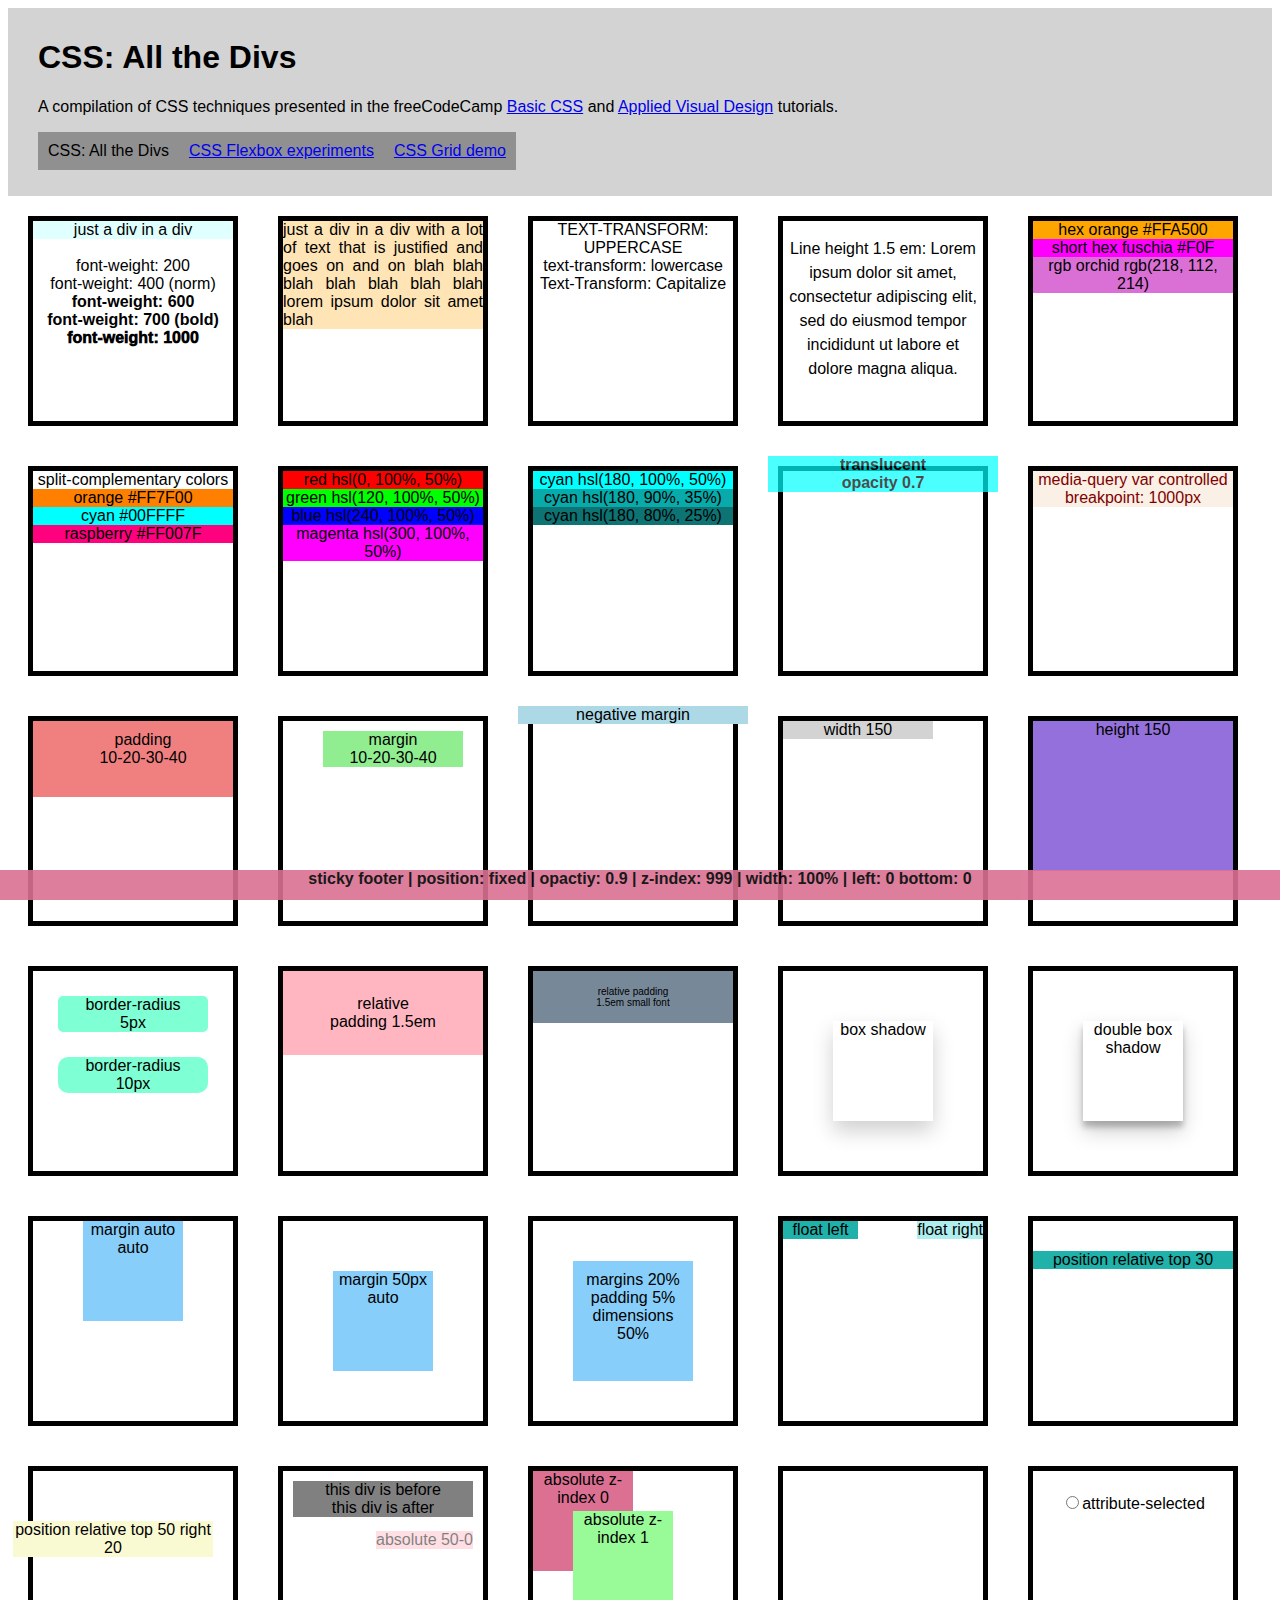
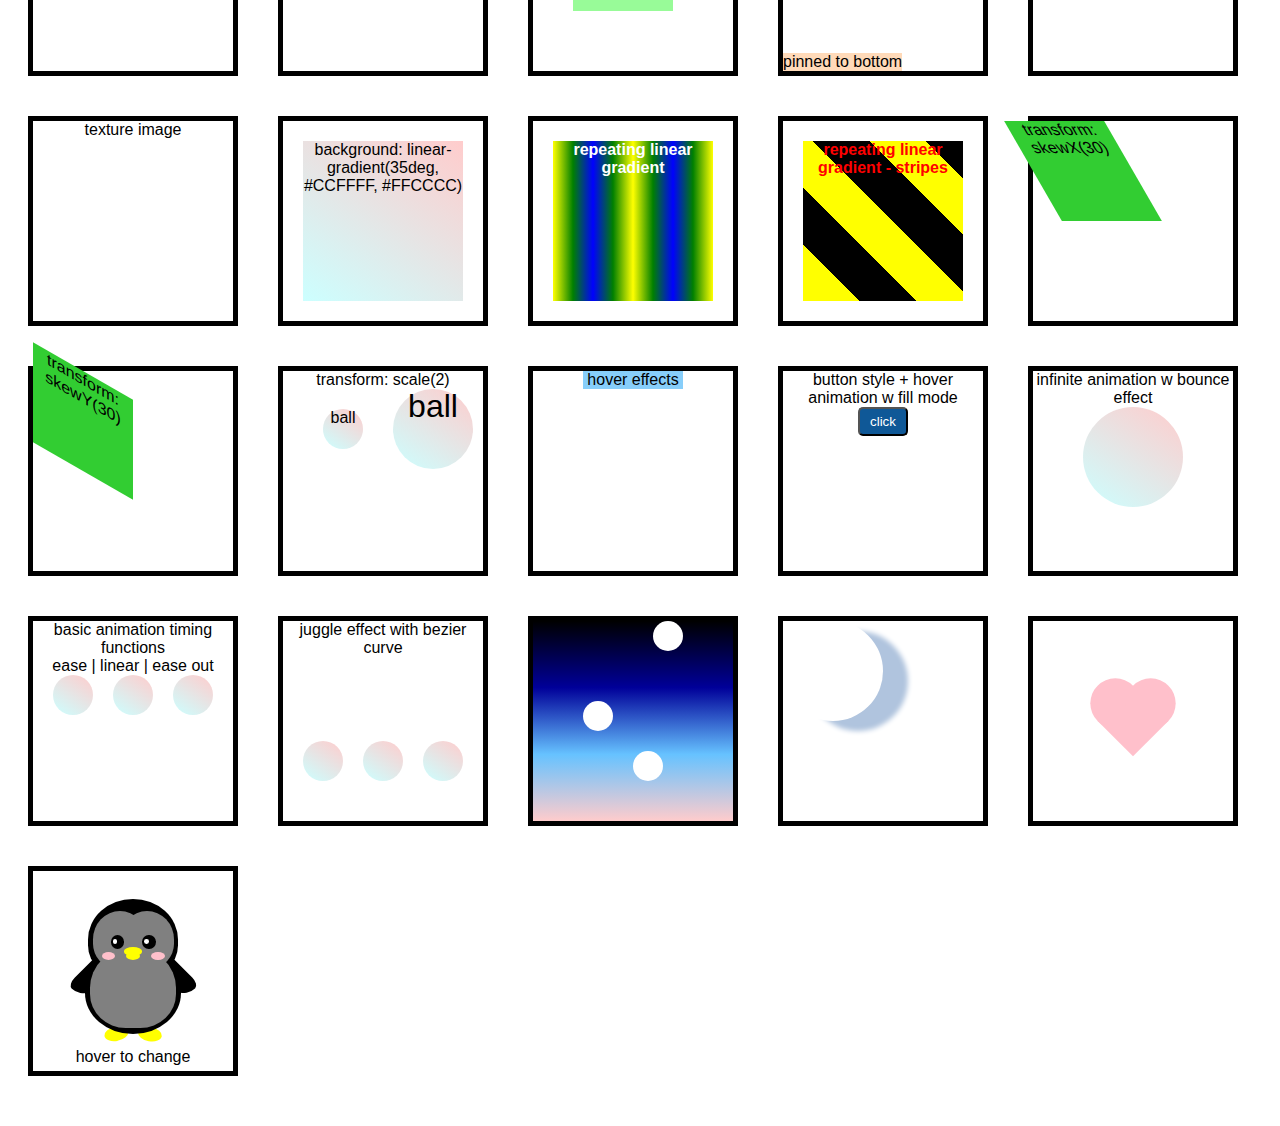
<file: index.html>
<!DOCTYPE html>
<html lang="en">
<head>
    <meta charset="UTF-8">
    <meta name="viewport" content="width=device-width, initial-scale=1.0">
    <title>CSS: All the Divs</title>

    <link rel="stylesheet" href="div-styles.css">
</head>
<body>
    <header id="main-header">
        <h1>CSS: All the Divs</h1>
        <p>A compilation of CSS techniques presented in the freeCodeCamp
            <a title="freeCodeCamp CSS tutorial" href="https://www.freecodecamp.org/learn/responsive-web-design/basic-css/">Basic CSS</a>
            and <a title="freeCodeCamp design tutorial" href="https://www.freecodecamp.org/learn/responsive-web-design/applied-visual-design">Applied Visual Design</a> tutorials.</p>
        <nav>
            <ul>
                <li>CSS: All the Divs</li>
                <li><a href="flex-box.html">CSS Flexbox experiments</a></li>
                <li><a href="grid.html">CSS Grid demo</a></li>
            </ul>
        </nav>
    </header>
    <main>
        <!-- text -->
        <div class="outer">
            <div style="background-color: lightcyan;">just a div in a div</div>
            <div>&nbsp;</div>
            <div style="font-weight: 200">font-weight: 200</div>
            <div style="font-weight: 400">font-weight: 400 (norm)</div>
            <div style="font-weight: 600">font-weight: 600</div>
            <div style="font-weight: 800">font-weight: 700 (bold)</div>
            <div style="font-weight: 1000">font-weight: 1000</div>
        </div>
        <div class="outer"> <div id="just-div-justify">just a div in a div with a lot of text that is justified and goes on and on blah blah blah blah blah blah blah lorem ipsum dolor sit amet blah</div> </div>
        <div class="outer">
            <div style="text-transform: uppercase;">text-transform: uppercase</div>
            <div style="text-transform: lowercase;">TEXT-TRANSFORM: LOWERCASE</div>
            <div style="text-transform: capitalize;">text-transform: capitalize</div>
        </div>
        <div class="outer"> <p style="line-height: 1.5em;">Line height 1.5 em: Lorem ipsum dolor sit amet, consectetur adipiscing elit, sed do eiusmod tempor incididunt ut labore et dolore magna aliqua.</p> </div>

        <!-- coloring -->
        <div class="outer">
            <div style="background-color: #FFA500;">hex orange #FFA500</div>
            <div style="background-color: #F0F;">short hex fuschia #F0F</div>
            <div style="background-color: rgb(218, 112, 214);">rgb orchid rgb(218, 112, 214)</div>
        </div>
        <div class="outer">
            <div>split-complementary colors</div>
            <div style="background-color: #FF7F00">orange #FF7F00</div>
            <div style="background-color: #00FFFF">cyan #00FFFF</div>
            <div style="background-color: #FF007F">raspberry #FF007F</div>
        </div>
        <div class="outer">
            <div style="background-color: hsl(0, 100%, 50%);"> red hsl(0, 100%, 50%) </div>
            <div style="background-color: hsl(120, 100%, 50%);"> green hsl(120, 100%, 50%) </div>
            <div style="background-color: hsl(240, 100%, 50%);"> blue hsl(240, 100%, 50%) </div>
            <div style="background-color: hsl(300, 100%, 50%);">magenta hsl(300, 100%, 50%)</div>
        </div>
        <div class="outer">
            <div style="background-color: hsl(180, 100%, 50%);"> cyan hsl(180, 100%, 50%) </div>
            <div style="background-color: hsl(180, 90%, 35%);"> cyan hsl(180, 90%, 35%) </div>
            <div style="background-color: hsl(180, 80%, 25%);"> cyan hsl(180, 80%, 25%) </div>
        </div>
        <div class="outer"> <div id="translucent">translucent <br> opacity 0.7 </div> </div>
        <div class="outer"> <div id="media-query-controlled">media-query var controlled <br> breakpoint: 1000px </div> </div>

        <!-- dimensions, padding, and margin -->
        <div class="outer"> <div id="padding-10-20-30-40">padding <br> 10-20-30-40</div> </div>
        <div class="outer"> <div id="margin-10-20-30-40">margin <br> 10-20-30-40</div> </div>
        <div class="outer"> <div id="negative-margin">negative margin</div> </div>
        <div class="outer"> <div id="width-150">width 150</div> </div>
        <div class="outer"> <div id="height-150">height 150</div> </div>
        <div class="outer">
            <div id="border-radius-5">border-radius <br> 5px</div>
            <div id="border-radius-10">border-radius <br> 10px</div>
        </div>
        <div class="outer"> <div id="relative-padding">relative <br> padding 1.5em</div> </div>
        <div class="outer"> <div id="relative-padding-small">relative padding <br> 1.5em small font</div> </div>
        <div class="outer"> <div id="box-shadow">box shadow</div> </div>
        <div class="outer"> <div id="double-box-shadow">double box shadow</div> </div>
        <div class="outer"> <div id="margin-auto"> margin auto auto </div> </div>
        <div class="outer"> <div id="margin-50-auto"> margin 50px auto </div> </div>
        <div class="outer"> <div id="pct-margin-20-dimen-50"> margins 20% <br> padding 5% <br> dimensions <br> 50% </div> </div>
        <div class="outer"> <div id="float-left">float left</div> <div id="float-right">float right</div> </div>
        <div class="outer"> <div id="relative-top-30">position relative top 30</div> </div>
        <div class="outer"> <div id="relative-top-50-right-20">position relative top 50 right 20</div> </div>
        <div class="outer"> <div class="relative-parent" id="back-of-absolute"> <div>this div is before</div> <div id="absolute">absolute 50-0</div> <div>this div is after</div> </div> </div>
        <div class="outer"> <div class="relative-parent"> <div id="abs-z-index-0">absolute z-index 0</div> <div id="abs-z-index-1">absolute z-index 1</div> </div> </div>
        <div class="outer"> <div class="relative-parent" style="height: 100%;"> <div id="pin-to-bottom">pinned to bottom</div> </div> </div>

        <!-- misc -->
        <div class="outer"> <label><input type="radio">attribute-selected</label> </div>

        <!-- fancy -->
        <div class="outer"> <div id="texture">texture image </div> </div>
        <div class="outer"> <div id="linear-gradient">background: linear-gradient(35deg, #CCFFFF, #FFCCCC)</div> </div>
        <div class="outer"> <div id="repeating-linear-gradient">repeating linear gradient</div>  </div>
        <div class="outer"> <div id="stripes">repeating linear gradient - stripes</div> </div>
        <div class="outer"> <div id="skew-x">transform: <br> skewX(30)</div> </div>
        <div class="outer"> <div id="skew-y">transform: <br> skewY(30)</div> </div>
        <div class="outer">
            <div> transform: scale(2) </div>
            <div class="relative-parent">
                <div class="gradient-ball" id="ball1">ball</div>
                <div class="gradient-ball" id="ball2">ball</div>
            </div>
        </div>
        <div class="outer"> <div id="hover-effects">hover effects</div> </div>
        <div class="outer">
            <div>button style + hover animation w fill mode</div>
            <button id="hover-button">click</button>
        </div>
        <div class="outer">
            <div class="relative-parent">
                <div>infinite animation w bounce effect</div>
                <div class="gradient-ball" id="bouncy-ball"></div>
            </div>
        </div>
        <div class="outer">
            <div class="relative-parent">
                <div>basic animation timing functions <br> ease | linear | ease out</div>
                <div class="gradient-ball" id="ease-ball"></div>
                <div class="gradient-ball" id="linear-ball"></div>
                <div class="gradient-ball" id="ease-out-ball"></div>
            </div>
        </div>
        <div class="outer">
            <div class="relative-parent">
                <div>juggle effect with bezier curve</div>
                <div class="gradient-ball" id="juggle-ball-1"></div>
                <div class="gradient-ball" id="juggle-ball-2"></div>
                <div class="gradient-ball" id="juggle-ball-3"></div>
            </div>
        </div>
        <div class="outer">
            <div id="night-sky">
                <div class="star" id="star1"></div>
                <div class="star" id="star2"></div>
                <div class="star" id="star3"></div>
            </div>
        </div>
        <div class="outer"> <div class="relative-parent"> <div id="moon"></div> </div> </div>
        <div class="outer"> <div class="relative-parent"> <div id="heart"></div> </div> </div>
        <div class="outer"> 
            <div class="relative-parent">
                <div class="penguin">
                    <div class="penguin-bottom">
                    <div class="right-hand"></div>
                    <div class="left-hand"></div>
                    <div class="right-feet"></div>
                    <div class="left-feet"></div>
                    </div>
                    <div class="penguin-top">
                    <div class="right-cheek"></div>
                    <div class="left-cheek"></div>
                    <div class="belly"></div>
                    <div class="right-eye">
                        <div class="sparkle"></div>
                    </div>
                    <div class="left-eye">
                        <div class="sparkle"></div>
                    </div>
                    <div class="blush-right"></div>
                    <div class="blush-left"></div>
                    <div class="beak-top"></div>
                    <div class="beak-bottom"></div>
                    </div>
                </div>
                <div id="under-penguin">
                    hover to change
                </div>
            </div>
        </div>

        <div id="footer-pad">&nbsp;</div>
        <footer>sticky footer | position: fixed | opactiy: 0.9 | z-index: 999 | width: 100% | left: 0 bottom: 0</footer>
    </main>
</body>
</html>
</file>
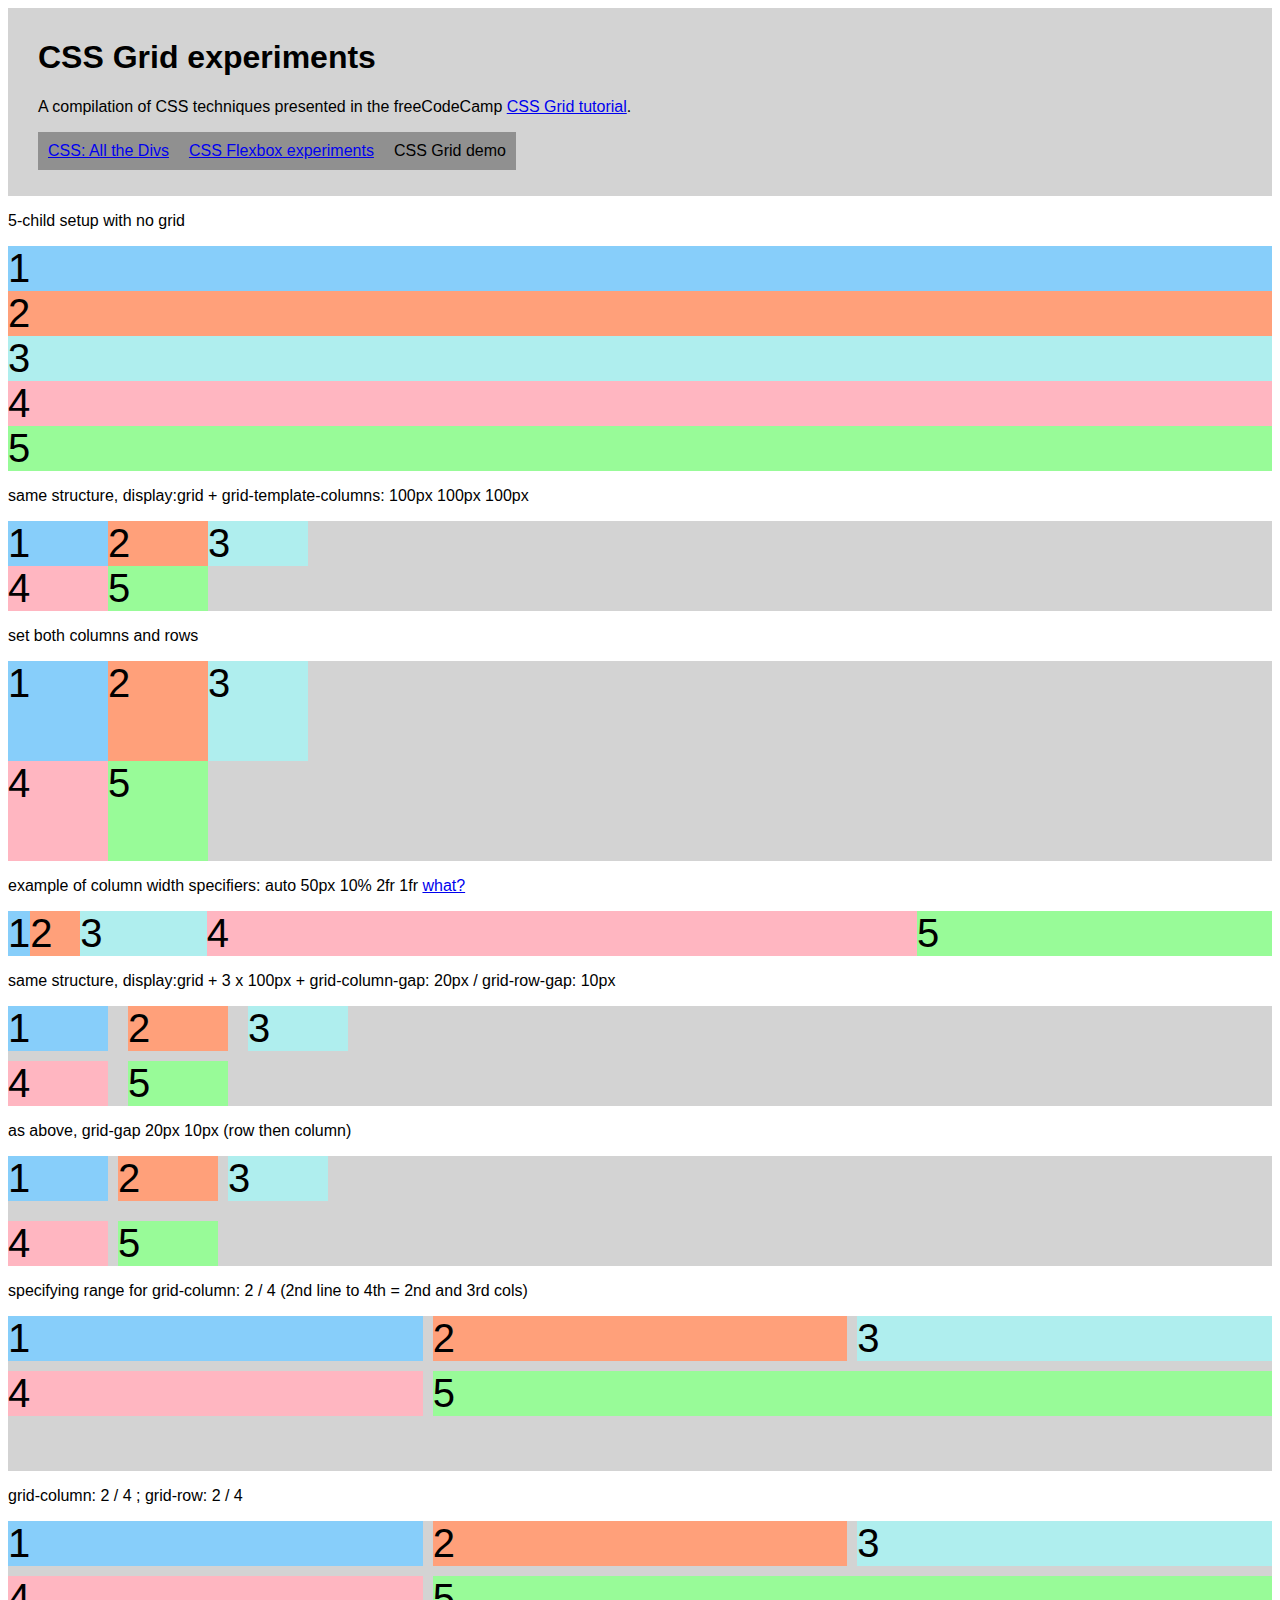
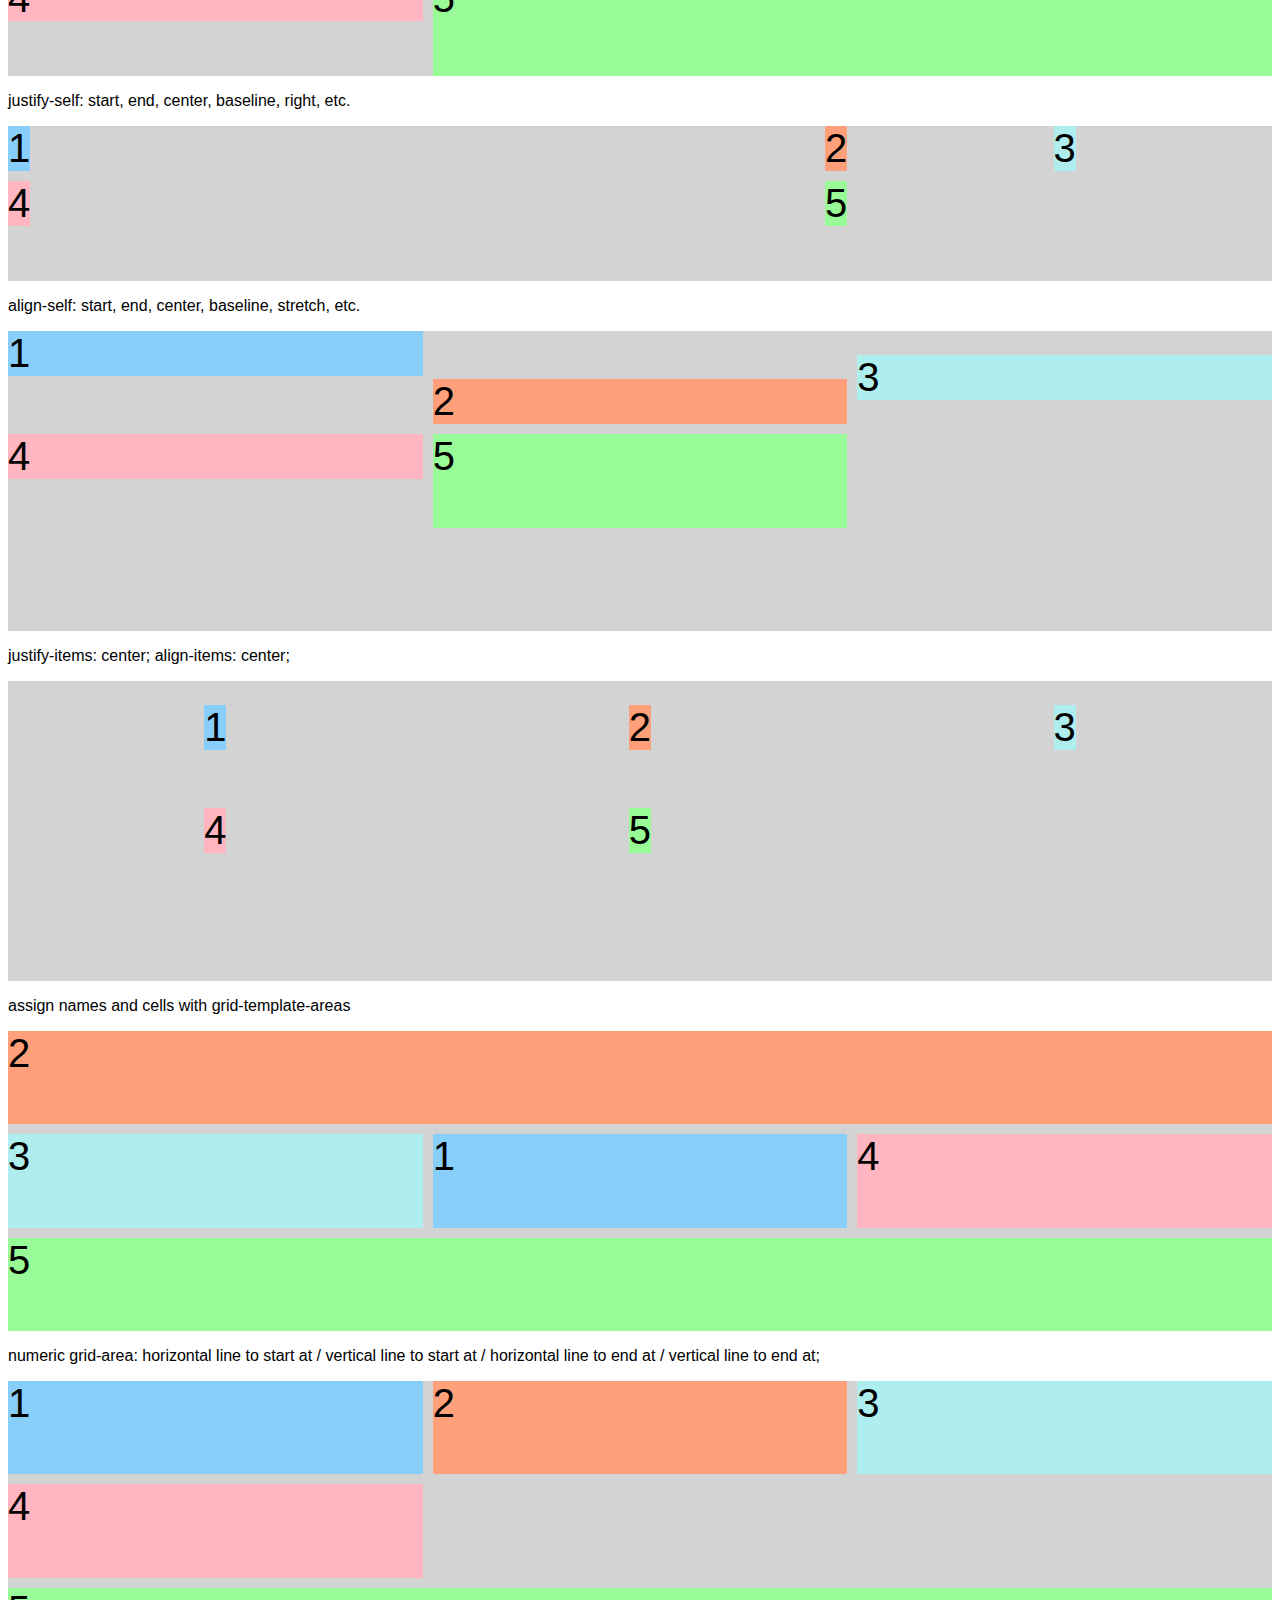
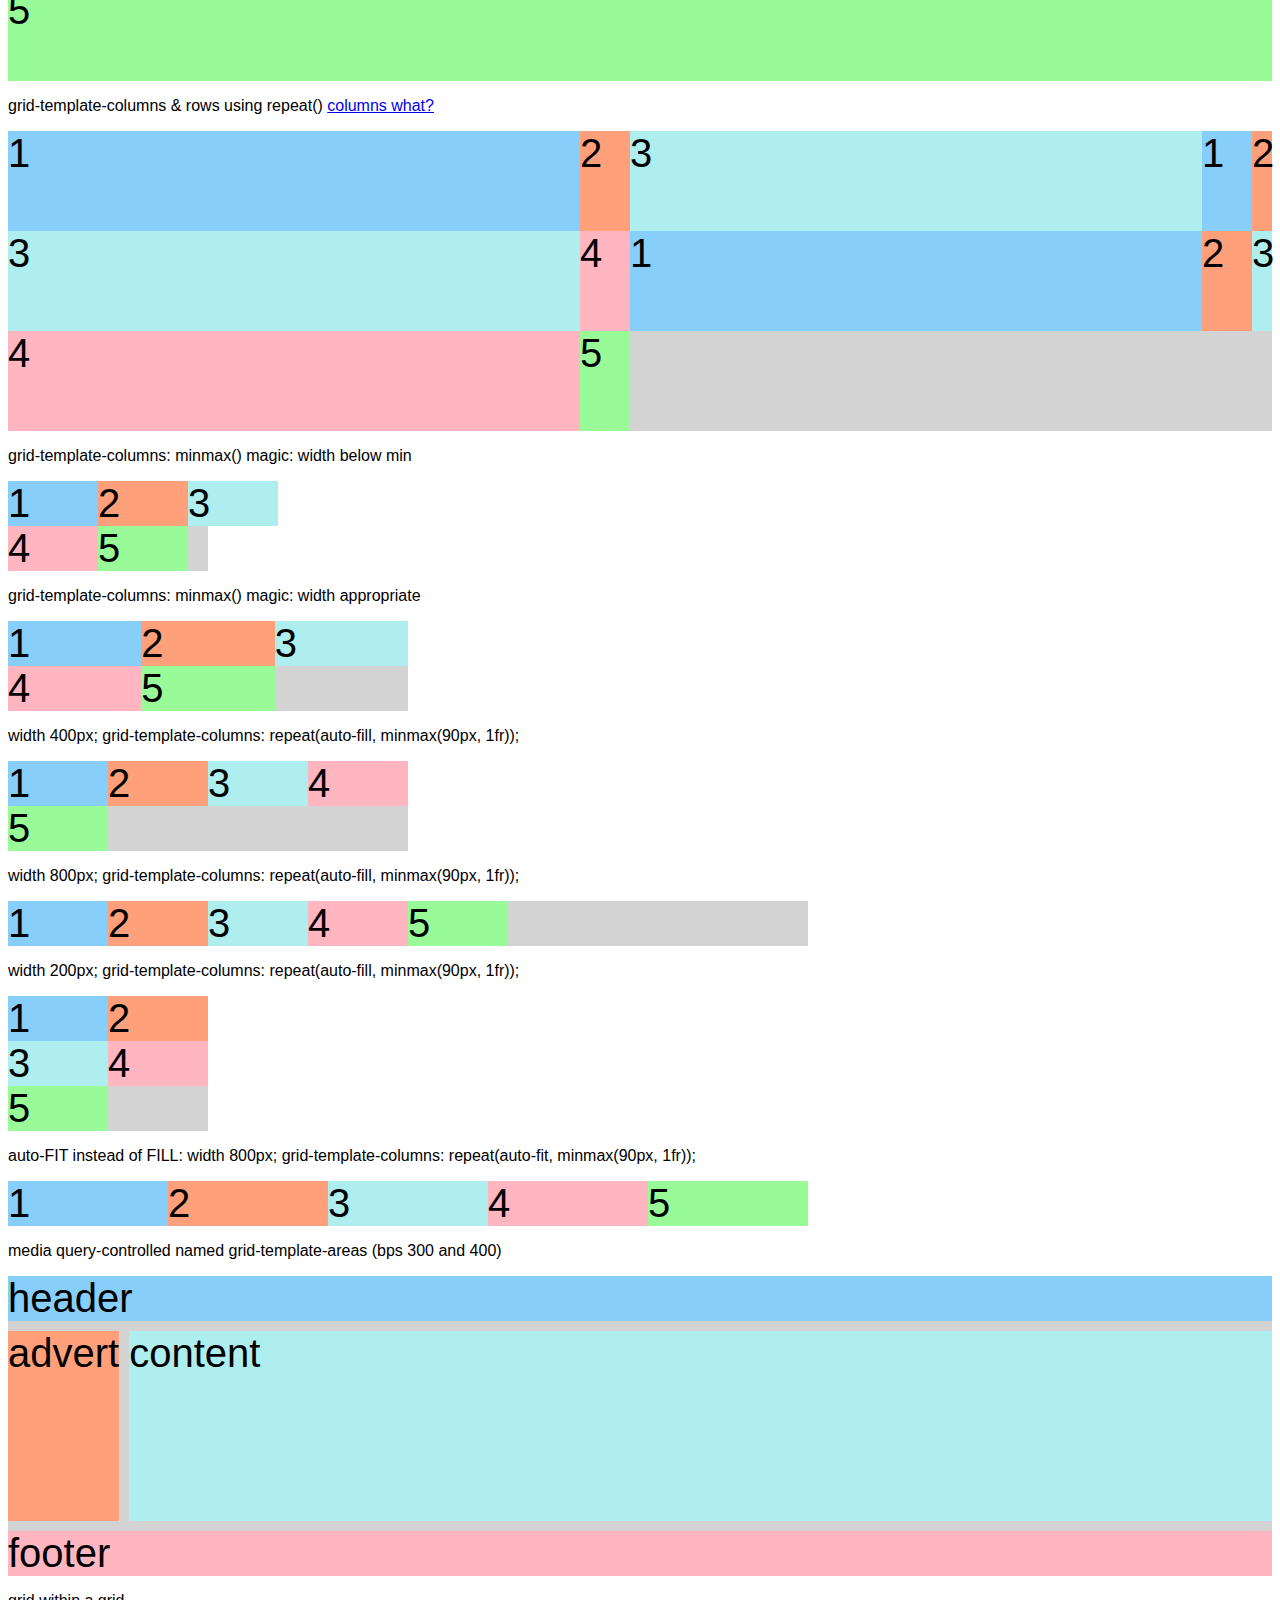
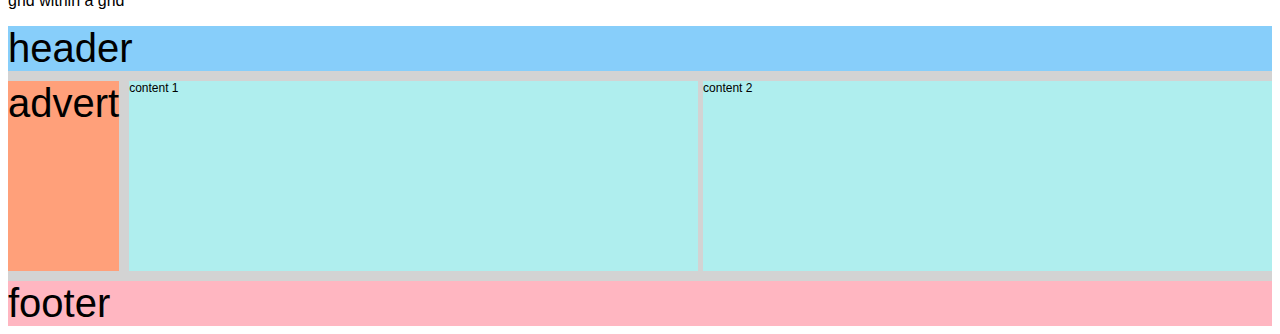
<file: grid.html>
<!DOCTYPE html>
<html lang="en">
<head>
    <meta charset="UTF-8">
    <meta name="viewport" content="width=device-width, initial-scale=1.0">
    <title>CSS Grid experiments</title>
    <link rel="stylesheet" href="grid-styles.css">
</head>
<body>
    <header id="main-header">
        <h1>CSS Grid experiments</h1>
        <p>A compilation of CSS techniques presented in the freeCodeCamp <a title="freeCodeCamp tutorials" href="https://www.freecodecamp.org/learn/responsive-web-design/css-grid/">CSS Grid tutorial</a>.</p>
        <nav>
            <ul>
                <li><a href="index.html">CSS: All the Divs</a></li>
                <li><a href="flex-box.html">CSS Flexbox experiments</a></li>
                <li>CSS Grid demo</li>
            </ul>
        </nav>
    </header>
    <main>
        <p>5-child setup with no grid</p>
        <div class="container">
            <div class="d1">1</div>
            <div class="d2">2</div>
            <div class="d3">3</div>
            <div class="d4">4</div>
            <div class="d5">5</div>
        </div>
        <p>same structure, display:grid + grid-template-columns: 100px 100px 100px</p>
        <div class="container grid c-3-100">
            <div class="d1">1</div>
            <div class="d2">2</div>
            <div class="d3">3</div>
            <div class="d4">4</div>
            <div class="d5">5</div>
        </div>
        <p>set both columns and rows</p>
        <div class="container grid c-3-100 r-2-50">
            <div class="d1">1</div>
            <div class="d2">2</div>
            <div class="d3">3</div>
            <div class="d4">4</div>
            <div class="d5">5</div>
        </div>
        <p>example of column width specifiers: auto 50px 10% 2fr 1fr <a href="#" title="The first column is as wide as its content, the second column is 50px, the third column is 10% of its container, and for the last two columns; the remaining space is divided into three sections, two are allocated for the fourth column, and one for the fifth.">what?</a></a></p>
        <div class="container grid" style="grid-template-columns: auto 50px 10% 2fr 1fr;">
            <div class="d1">1</div>
            <div class="d2">2</div>
            <div class="d3">3</div>
            <div class="d4">4</div>
            <div class="d5">5</div>
        </div>
        <p>same structure, display:grid + 3 x 100px + grid-column-gap: 20px / grid-row-gap: 10px</p>
        <div class="container grid c-3-100" style="grid-column-gap: 20px; grid-row-gap: 10px;">
            <div class="d1">1</div>
            <div class="d2">2</div>
            <div class="d3">3</div>
            <div class="d4">4</div>
            <div class="d5">5</div>
        </div>
        <p>as above, grid-gap 20px 10px (row then column)</p>
        <div class="container grid c-3-100" style="grid-gap: 20px 10px;">
            <div class="d1">1</div>
            <div class="d2">2</div>
            <div class="d3">3</div>
            <div class="d4">4</div>
            <div class="d5">5</div>
        </div>
        <p>specifying range for grid-column: 2 / 4 (2nd line to 4th = 2nd and 3rd cols)</p>
        <div class="container grid g3x3">
            <div class="d1">1</div>
            <div class="d2">2</div>
            <div class="d3">3</div>
            <div class="d4">4</div>
            <div class="d5" style="grid-column: 2 / 4">5</div>
        </div>
        <p>grid-column: 2 / 4 ; grid-row: 2 / 4</p>
        <div class="container grid g3x3">
            <div class="d1">1</div>
            <div class="d2">2</div>
            <div class="d3">3</div>
            <div class="d4">4</div>
            <div class="d5" style="grid-column: 2 / 4; grid-row: 2 / 4;">5</div>
        </div>
        <p>justify-self: start, end, center, baseline, right, etc.</p>
        <div class="container grid g3x3">
            <div class="d1" style="justify-self: start;">1</div>
            <div class="d2" style="justify-self: end;">2</div>
            <div class="d3" style="justify-self: center;">3</div>
            <div class="d4" style="justify-self: baseline;">4</div>
            <div class="d5" style="justify-self: right;">5</div>
        </div>
        <p>align-self: start, end, center, baseline, stretch, etc.</p>
        <div class="container grid g3x3" style="min-height: 300px;">
            <div class="d1" style="align-self: start;">1</div>
            <div class="d2" style="align-self: end;">2</div>
            <div class="d3" style="align-self: center;">3</div>
            <div class="d4" style="align-self: baseline;">4</div>
            <div class="d5" style="align-self: stretch;">5</div>
        </div>
        <p>justify-items: center; align-items: center;</p>
        <div class="container grid g3x3" style="min-height: 300px; justify-items: center; align-items: center;">
            <div class="d1">1</div>
            <div class="d2">2</div>
            <div class="d3">3</div>
            <div class="d4">4</div>
            <div class="d5">5</div>
        </div>
        <p>assign names and cells with grid-template-areas</p>
        <div class="container grid g3x3 templated" style="min-height: 300px;">
            <div class="d1">1</div>
            <div class="d2" style="grid-area: header;">2</div>
            <div class="d3" style="grid-area: advert;">3</div>
            <div class="d4">4</div>
            <div class="d5" style="grid-area: footer;">5</div>
        </div>
        <p>numeric grid-area: horizontal line to start at / vertical line to start at / horizontal line to end at / vertical line to end at;</p>
        <div class="container grid g3x3" style="min-height: 300px;">
            <div class="d1">1</div>
            <div class="d2">2</div>
            <div class="d3">3</div>
            <div class="d4">4</div>
            <div class="d5" style="grid-area: 3/1/4/4;">5</div>
        </div>
        <p>grid-template-columns & rows using repeat() <a href="#" title="grid-template-columns: 1fr 50px 1fr 50px 20px;">columns what?</a></p>
        <div class="container grid" style="min-height: 300px; grid-template-columns: repeat(2, 1fr 50px) 20px; grid-template-rows: repeat(3, 1fr);">
            <div class="d1">1</div>
            <div class="d2">2</div>
            <div class="d3">3</div>
            <div class="d1">1</div>
            <div class="d2">2</div>
            <div class="d3">3</div>
            <div class="d4">4</div>
            <div class="d1">1</div>
            <div class="d2">2</div>
            <div class="d3">3</div>
            <div class="d4">4</div>
            <div class="d5">5</div>
        </div>
        <p>grid-template-columns: minmax() magic: width below min</p>
        <div class="container grid" style="width: 200px; grid-template-columns: repeat(3, minmax(90px, 1fr));">
            <div class="d1">1</div>
            <div class="d2">2</div>
            <div class="d3">3</div>
            <div class="d4">4</div>
            <div class="d5">5</div>
        </div>
        <p>grid-template-columns: minmax() magic: width appropriate</p>
        <div class="container grid" style="width: 400px; grid-template-columns: repeat(3, minmax(90px, 1fr));">
            <div class="d1">1</div>
            <div class="d2">2</div>
            <div class="d3">3</div>
            <div class="d4">4</div>
            <div class="d5">5</div>
        </div>
        <p>width 400px; grid-template-columns: repeat(auto-fill, minmax(90px, 1fr));</p>
        <div class="container grid" style="width: 400px; grid-template-columns: repeat(auto-fill, minmax(90px, 1fr));">
            <div class="d1">1</div>
            <div class="d2">2</div>
            <div class="d3">3</div>
            <div class="d4">4</div>
            <div class="d5">5</div>
        </div>
        <p>width 800px; grid-template-columns: repeat(auto-fill, minmax(90px, 1fr));</p>
        <div class="container grid" style="width: 800px; grid-template-columns: repeat(auto-fill, minmax(90px, 1fr));">
            <div class="d1">1</div>
            <div class="d2">2</div>
            <div class="d3">3</div>
            <div class="d4">4</div>
            <div class="d5">5</div>
        </div>
        <p>width 200px; grid-template-columns: repeat(auto-fill, minmax(90px, 1fr));</p>
        <div class="container grid" style="width: 200px; grid-template-columns: repeat(auto-fill, minmax(90px, 1fr));">
            <div class="d1">1</div>
            <div class="d2">2</div>
            <div class="d3">3</div>
            <div class="d4">4</div>
            <div class="d5">5</div>
        </div>
        <p>auto-FIT instead of FILL: width 800px; grid-template-columns: repeat(auto-fit, minmax(90px, 1fr));</p>
        <div class="container grid" style="width: 800px; grid-template-columns: repeat(auto-fit, minmax(90px, 1fr));">
            <div class="d1">1</div>
            <div class="d2">2</div>
            <div class="d3">3</div>
            <div class="d4">4</div>
            <div class="d5">5</div>
        </div>
        <p>media query-controlled named grid-template-areas (bps 300 and 400)</p>
        <div class="container grid mq">
            <div class="d1" style="grid-area: header;">header</div>
            <div class="d2" style="grid-area: advert;">advert</div>
            <div class="d3" style="grid-area: content;">content</div>
            <div class="d4" style="grid-area: footer;">footer</div>
        </div>
        <p>grid within a grid</p>
        <div class="container grid mq">
            <div class="d1" style="grid-area: header;">header</div>
            <div class="d2" style="grid-area: advert;">advert</div>
            <div style="grid-area: content; display: grid; grid-template-columns: 1fr 1fr; grid-gap: 5px; font-size: 12px;">
                <div class="d3">content 1</div>
                <div class="d3">content 2</div>
            </div>
            <div class="d4" style="grid-area: footer;">footer</div>
        </div>
    </main>
</body>
</html>
</file>
<file: div-styles.css>
:root {
    font-family: sans-serif;
}

#main-header {
    background-color: lightgray;
    padding: 10px 30px;
}

main {
    text-align: center;
}

nav ul {
    display: flex;
    padding-left: 0;
}

nav li {
    background-color: #909090;
    list-style-type: none;
    padding: 10px;
}

.outer {
    border-style: solid;
    border-color: black;
    border-width: 5px;
    width: 200px;
    height: 200px;
    margin: 20px;
    float: left;
}

.relative-parent {
    position: relative;
}

/* text */
#just-div-justify {
    text-align: justify;
    background-color: moccasin;
}

/* coloring */
#translucent {
    font-weight: 800;
    background-color: cyan;
    opacity: 0.7;
    margin: -15px;
}

#media-query-controlled {
    color: maroon;
    --media-background: linen;
    background-color: var(--media-background, black);
}
@media (max-width: 1000px) {
    #media-query-controlled {
        color: black;
        --media-background: lightcoral;
    }
}

/* dimensions, padding, and margin */
#padding-10-20-30-40 {
    padding: 10px 20px 30px 40px;
    background-color: lightcoral;
}

#margin-10-20-30-40 {
    margin: 10px 20px 30px 40px;
    background-color: lightgreen;
}

#negative-margin {
    margin: -15px;
    background-color: lightblue;
}

#width-150 {
    width: 150px;
    background-color: lightgrey;
}

#height-150 {
    height: 150px;
    background-color: mediumpurple;
}

#border-radius-5 {
    border-radius: 5px;
    width: 150px;
    margin: 25px auto;
    background-color: aquamarine;
}

#border-radius-10 {
    border-radius: 10px;
    width: 150px;
    margin: 25px auto;
    background-color: aquamarine;
}

#relative-padding {
    padding: 1.5em;
    background-color: lightpink;
}

#relative-padding-small {
    font-size: 10px;
    padding: 1.5em;
    background-color: lightslategrey;
}

#box-shadow {
    width: 100px;
    height: 100px;
    margin: 50px auto;
    box-shadow: 0 10px 20px rgba(0,0,0,0.19);
}

#double-box-shadow {
    width: 100px;
    height: 100px;
    margin: 50px auto;
    box-shadow: 0 10px 20px rgba(0,0,0,0.19), 0 6px 6px rgba(0,0,0,0.23);
}

#margin-auto {
    width: 100px;
    height: 100px;
    margin: auto auto;
    background-color: lightskyblue;
}

#margin-50-auto {
    width: 100px;
    height: 100px;
    margin: 50px auto;
    background-color: lightskyblue;
}

#pct-margin-20-dimen-50 {
    width: 50%;
    height: 50%;
    margin: 20% 20%;
    padding: 5%;
    background-color: lightskyblue;
}

#float-left {
    width: 75px;
    float: left;
    background-color: lightseagreen;
}

#float-right {
    width: 75 px;
    float: right;
    background-color: paleturquoise;
}

#relative-top-30 {
    position: relative;
    top: 30px;
    background-color: lightseagreen;
}

#relative-top-50-right-20 {
    position: relative;
    top: 50px;
    right: 20px;
    background-color: lightgoldenrodyellow;
}

#back-of-absolute {
    margin: 10px;
    background-color: gray;
}

#absolute {
    position: absolute;
    top: 50px;
    right: 0px;
    background-color: pink;
    opacity: 0.5;
}

#abs-z-index-0 {
    position: absolute;
    z-index: 0;
    background-color: palevioletred;
    width: 100px;
    height: 100px;
}

#abs-z-index-1 {
    position: absolute;
    z-index: 1;
    background-color: palegreen;
    left: 40px;
    top: 40px;
    width: 100px;
    height: 100px;
}

#pin-to-bottom {
    position: absolute;
    bottom: 0;
    background-color: peachpuff;
}

/* misc */
[type='radio'] {
    margin-top: 25px;
}

/* fancy */
#texture {
    background: url("https://cdn-media-1.freecodecamp.org/imgr/MJAkxbh.png");
    height: 100%;
}

#linear-gradient {
    margin: 10%;
    width: 80%;
    height: 80%;
    background: linear-gradient(35deg, #CCFFFF, #FFCCCC);
}

#repeating-linear-gradient {
    margin: 10%;
    width: 80%;
    height: 80%;
    font-weight: 600;
    color: white;
    background: repeating-linear-gradient(
        90deg,
        yellow 0px,
        green 20px,
        green 20px,
        blue 40px,
        blue 40px,
        green 60px,
        green 60px,
        yellow 80px
    );
}

#stripes {
    margin: 10%;
    width: 80%;
    height: 80%;
    font-weight: 600;
    color: red;
    background: repeating-linear-gradient(
        45deg,
        yellow 0px,
        yellow 40px,
        black 40px,
        black 80px
    );
}

#skew-x {
    background-color: limegreen;
    width: 100px;
    height: 100px;
    transform: skewX(30deg);
}

#skew-y {
    background-color: limegreen;
    width: 100px;
    height: 100px;
    transform: skewY(30deg);
}

.gradient-ball {
    width: 40px;
    height: 40px;
    position: absolute;
    background: linear-gradient(
      35deg,
      #ccffff,
      #ffcccc
    );
    border-radius: 50%;
}

#ball1 {
    left: 20%;
    top: 20px;
}

#ball2 {
    left: 65%;
    top: 20px;
    transform: scale(2);
}

#hover-effects {
    background-color: lightskyblue;
    width: 100px;
    margin: auto;
}

#hover-effects:hover {
    background-color: lightsteelblue;
    transform: scale(1.5);
}

#hover-button {
    border-radius: 5px;
    color: white;
    background-color: #0F5897;
    padding: 5px 10px;
}

#hover-button:hover {
    animation-name: button-color;
    animation-duration: 500ms;
    animation-fill-mode: forwards;
}

@keyframes button-color {
    100% {
        background-color: #4791d0;
    }
}

#bouncy-ball {
    width: 100px;
    height: 100px;
    left: 50px;
    z-index: 998;
    animation-name: bounce;
    animation-duration: 1s;
    animation-iteration-count: infinite;
}

@keyframes bounce {
    0% {
        top: -50px;
    }
    50% {
        top: 130px;
        width: 130px;
        height: 70px;
    }
    100% {
        top: -50px;
    }
}

#ease-ball {
    left: 10%;
    animation-name: slide-down;
    animation-duration: 2s;
    animation-iteration-count: infinite;
    animation-timing-function: ease;
}

#linear-ball {
    left: 40%;
    animation-name: slide-down;
    animation-duration: 2s;
    animation-iteration-count: infinite;
    animation-timing-function: linear;
}

#ease-out-ball {
    left: 70%;
    animation-name: slide-down;
    animation-duration: 2s;
    animation-iteration-count: infinite;
    animation-timing-function: ease-out;
}

@keyframes slide-down {
    0% {
        top: 0px;
    }
    100% {
        top: 150px;
    }
}

#juggle-ball-1 {
    left: 10%;
    top: 120px;
    animation-name: juggle;
    animation-duration: 1.5s;
    animation-iteration-count: infinite;
    animation-timing-function: cubic-bezier(0.311, 0.441, 0.444, 1.649);
}

#juggle-ball-2 {
    left: 40%;
    top: 120px;
    animation-name: juggle;
    animation-duration: 1.5s;
    animation-delay: 500ms;
    animation-iteration-count: infinite;
    animation-timing-function: cubic-bezier(0.311, 0.441, 0.444, 1.649);
}

#juggle-ball-3 {
    left: 70%;
    top: 120px;
    animation-name: juggle;
    animation-duration: 1.5s;
    animation-delay: 1000ms;
    animation-iteration-count: infinite;
    animation-timing-function: cubic-bezier(0.311, 0.441, 0.444, 1.649);
}

@keyframes juggle {
    50% {
      top: 10%;
    }
}

#night-sky {
    background: linear-gradient(black, #000099, #66c2ff, #ffcccc);
    height: 100%;
    margin-top: -30px; /* HACK: why does it go down without this? */
}

.star {
    background-color: white;
    height: 30px;
    width: 30px;
    border-radius: 50%;
    animation-name: twinkle;
    animation-iteration-count: infinite;
}

#star1 {
    top: 20px;
    margin-top: 15%;
    margin-left: 60%;
    animation-duration: 0.9s;
}

#star2 {
    margin-top: 25%;
    margin-left: 25%;
    animation-duration: 1s;
}

#star3 {
    margin-top: 10%;
    margin-left: 50%;
    animation-duration: 1.1s;
}

@keyframes twinkle {
    20% {
        transform: scale(0.5);
        opacity: 0.5;
    }
}

#moon {
    position: absolute;
    width: 100px;
    height: 100px;
    border-radius: 50%;
    box-shadow: 25px 10px 5px 0 lightsteelblue;
}

#heart {
    position: absolute;
    width: 50px;
    height: 50px;
    top: 75px;
    left: 75px;
    background-color: pink;
    transform: rotate(-45deg);
}

#heart:before {
    content: "";
    position: absolute;
    width: 50px;
    height: 50px;
    top: -25px;
    left: 0px;
    background-color: pink;
    border-radius: 50%;
}

#heart:after {
    content: "";
    position: absolute;
    width: 50px;
    height: 50px;
    top: 0px;
    left: 25px;
    background-color: pink;
    border-radius: 50%;
}

/* penguin */
.penguin {
--penguin-skin: black;
--penguin-belly: gray;
--penguin-beak: yellow;

position: relative;
margin: auto;
display: block;
margin-top: 5%;
width: 180px;
height: 180px;
}

.penguin-top {
top: 10%;
left: 25%;
background: var(--penguin-skin, gray);
width: 50%;
height: 45%;
border-radius: 70% 70% 60% 60%;
}

.penguin-bottom {
top: 40%;
left: 23.5%;
background: var(--penguin-skin, gray);
width: 53%;
height: 45%;
border-radius: 70% 70% 100% 100%;
}

.right-hand {
top: 0%;
left: -5%;
background: var(--penguin-skin, gray);
width: 30%;
height: 60%;
border-radius: 30% 30% 120% 30%;
transform: rotate(45deg);
z-index: -1;
}

.left-hand {
top: 0%;
left: 75%;
background: var(--penguin-skin, gray);
width: 30%;
height: 60%;
border-radius: 30% 30% 30% 120%;
transform: rotate(-45deg);
z-index: -1;
}

.right-cheek {
top: 15%;
left: 35%;
background: var(--penguin-belly, white);
width: 60%;
height: 70%;
border-radius: 70% 70% 60% 60%;
}

.left-cheek {
top: 15%;
left: 5%;
background: var(--penguin-belly, white);
width: 60%;
height: 70%;
border-radius: 70% 70% 60% 60%;
}

.belly {
top: 60%;
left: 2.5%;
background: var(--penguin-belly, white);
width: 95%;
height: 100%;
border-radius: 120% 120% 100% 100%;
}

.right-feet {
top: 85%;
left: 60%;
background: var(--penguin-beak, orange);
width: 15%;
height: 30%;
border-radius: 50% 50% 50% 50%;
transform: rotate(-80deg);
z-index: -2222;
}

.left-feet {
top: 85%;
left: 25%;
background: var(--penguin-beak, orange);
width: 15%;
height: 30%;
border-radius: 50% 50% 50% 50%;
transform: rotate(80deg);
z-index: -2222;
}

.right-eye {
top: 45%;
left: 60%;
background: black;
width: 15%;
height: 17%;
border-radius: 50%;
}

.left-eye {
top: 45%;
left: 25%;
background: black;
width: 15%;
height: 17%;
border-radius: 50%;
}

.sparkle {
top: 25%;
left: 15%;
background: white;
width: 35%;
height: 35%;
border-radius: 50%;
}

.blush-right {
top: 65%;
left: 15%;
background: pink;
width: 15%;
height: 10%;
border-radius: 50%;
}

.blush-left {
top: 65%;
left: 70%;
background: pink;
width: 15%;
height: 10%;
border-radius: 50%;
}

.beak-top {
top: 60%;
left: 40%;
background: var(--penguin-beak, orange);
width: 20%;
height: 10%;
border-radius: 50%;
}

.beak-bottom {
top: 65%;
left: 42%;
background: var(--penguin-beak, orange);
width: 16%;
height: 10%;
border-radius: 50%;
}

.penguin * {
position: absolute;
}

.penguin:hover {
--penguin-skin: gray;
--penguin-belly: white;
--penguin-beak: orange;
}

#under-penguin {
    position: absolute;
    bottom: -5px;
    width: 100%;
}

#footer-pad {
    height: 30px;
    float: left;
    width: 100%;
}

footer {
    position: fixed;
    bottom: 0px;
    left: 0px;
    background-color: palevioletred;
    font-weight: bold;
    height: 30px;
    width: 100%;
    z-index: 999;
    opacity: 0.9;
}
</file>
<file: grid-styles.css>
:root {
    font-family: sans-serif;
}

html {
    width: 100vw;
}

#main-header {
    background-color: lightgray;
    padding: 10px 30px;
}

nav ul {
    display: flex;
    padding-left: 0;
}

nav li {
    background-color: #909090;
    list-style-type: none;
    padding: 10px;
}

.d1{background:LightSkyBlue;}
.d2{background:LightSalmon;}
.d3{background:PaleTurquoise;}
.d4{background:LightPink;}
.d5{background:PaleGreen;}

.container {
    font-size: 40px;
    width: 100%;
    background: LightGray;
}

.grid {
    display: grid;
}

.c-3-100 {
    grid-template-columns: 100px 100px 100px;grid-template-columns: 100px 100px 100px;
}

.r-2-50 {
    grid-template-rows: 100px 100px;
}

.g3x3 {
    grid-template-columns: 1fr 1fr 1fr;
    grid-template-rows: 1fr 1fr 1fr;
    grid-gap: 10px;
}

.templated {
    grid-template-areas:
        "header header header"
        "advert . content"
        "footer footer footer";
}

.mq {
    min-height: 300px;
    grid-template-columns: 1fr;
    grid-template-rows: 50px auto 1fr auto;
    grid-gap: 10px;
    grid-template-areas:
      "header"
      "advert"
      "content"
      "footer";
}

@media (min-width: 300px) {
    .mq {
      grid-template-columns: auto 1fr;
      grid-template-rows: auto 1fr auto;
      grid-template-areas:
        "advert header"
        "advert content"
        "advert footer";
    }
  }

  @media (min-width: 400px) {
    .mq {
      grid-template-areas:
        "header header"
        "advert content"
        "footer footer";
    }
  }
</file>
